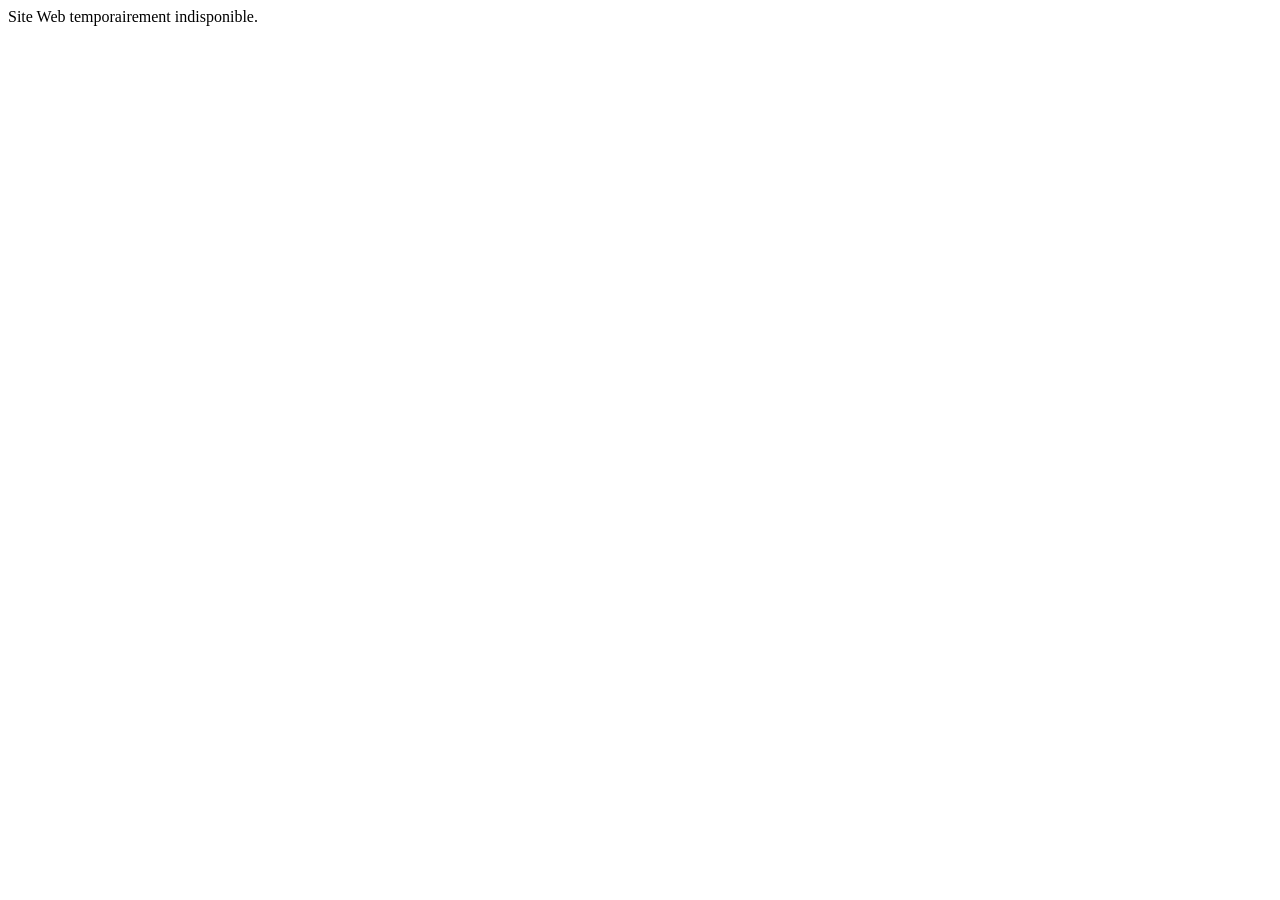
<file: index.disable.html>
<!DOCTYPE html>
<html lang="en">
<head>
    <meta charset="UTF-8">
    <meta name="viewport" content="width=device-width, initial-scale=1.0">
    <title>Clara Degrange</title>
</head>
<body>
    <span>Site Web temporairement indisponible.</span>
</body>
</html>
</file>
